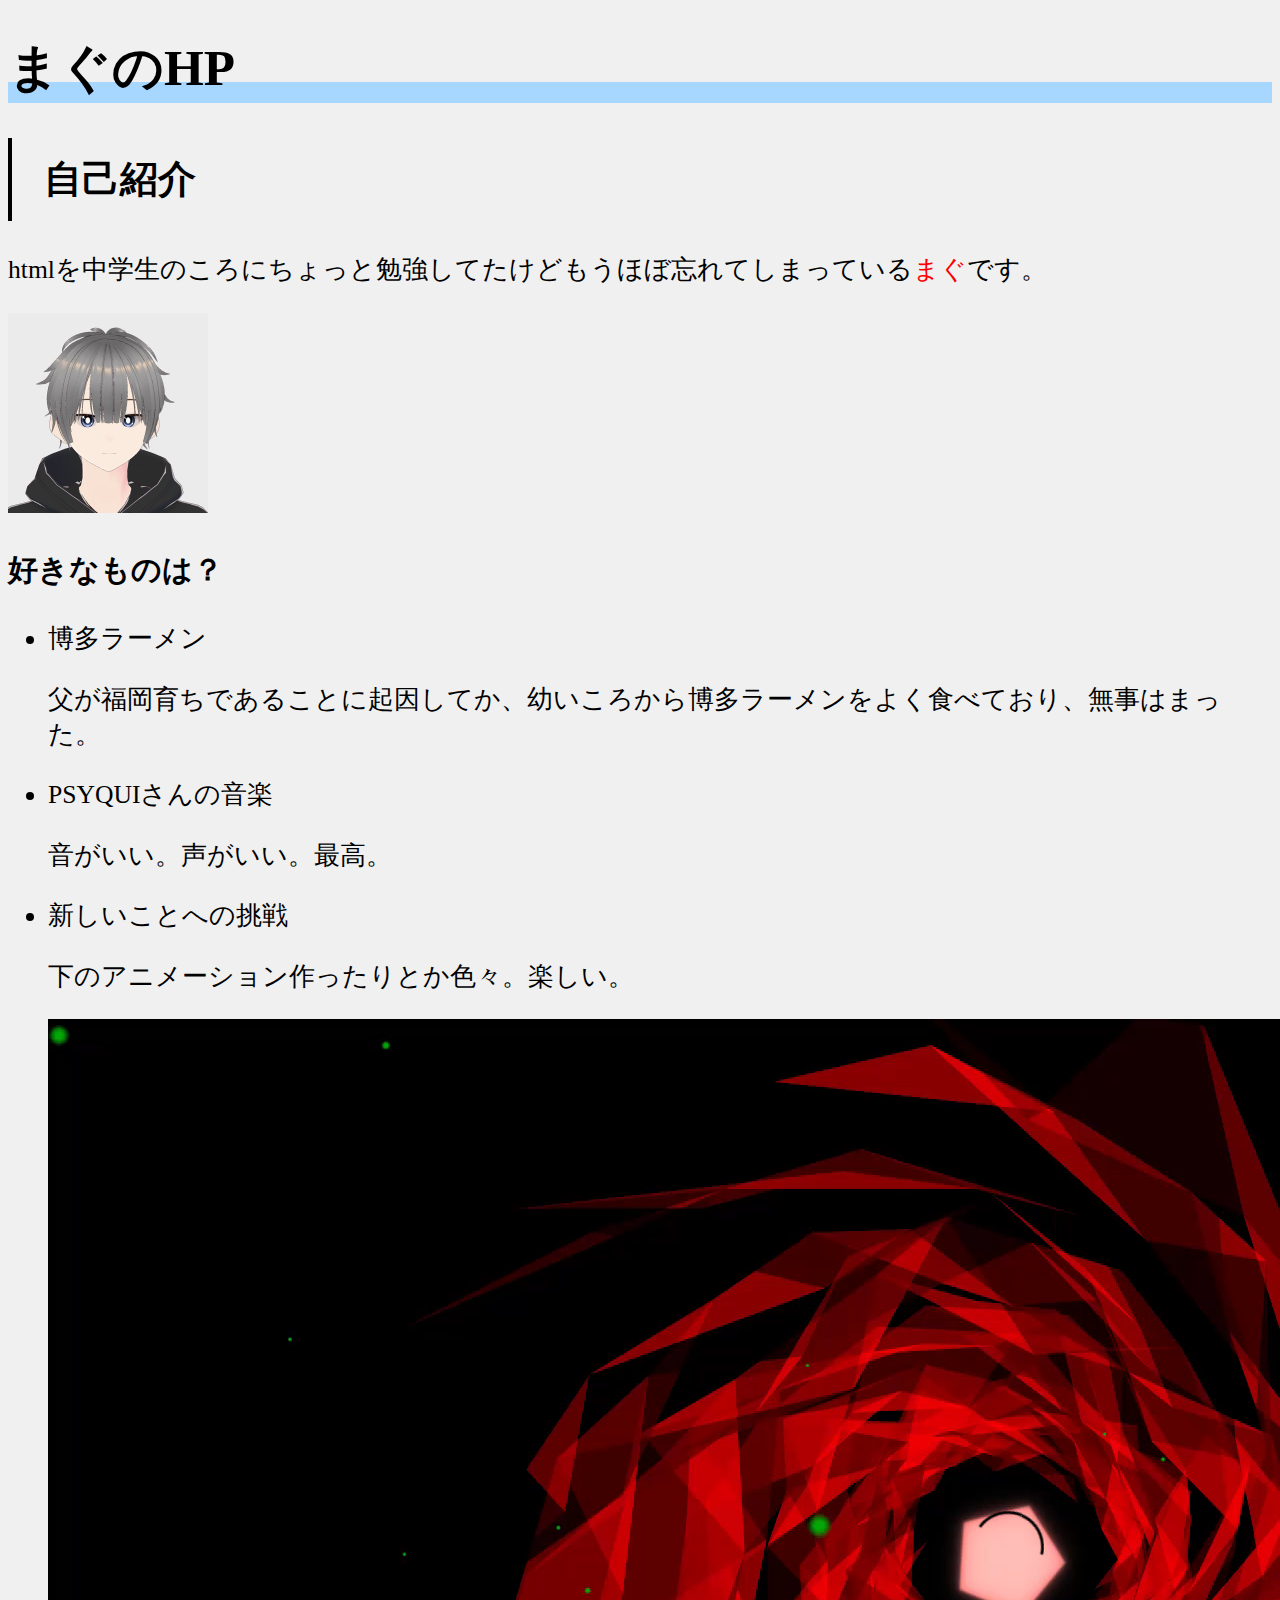
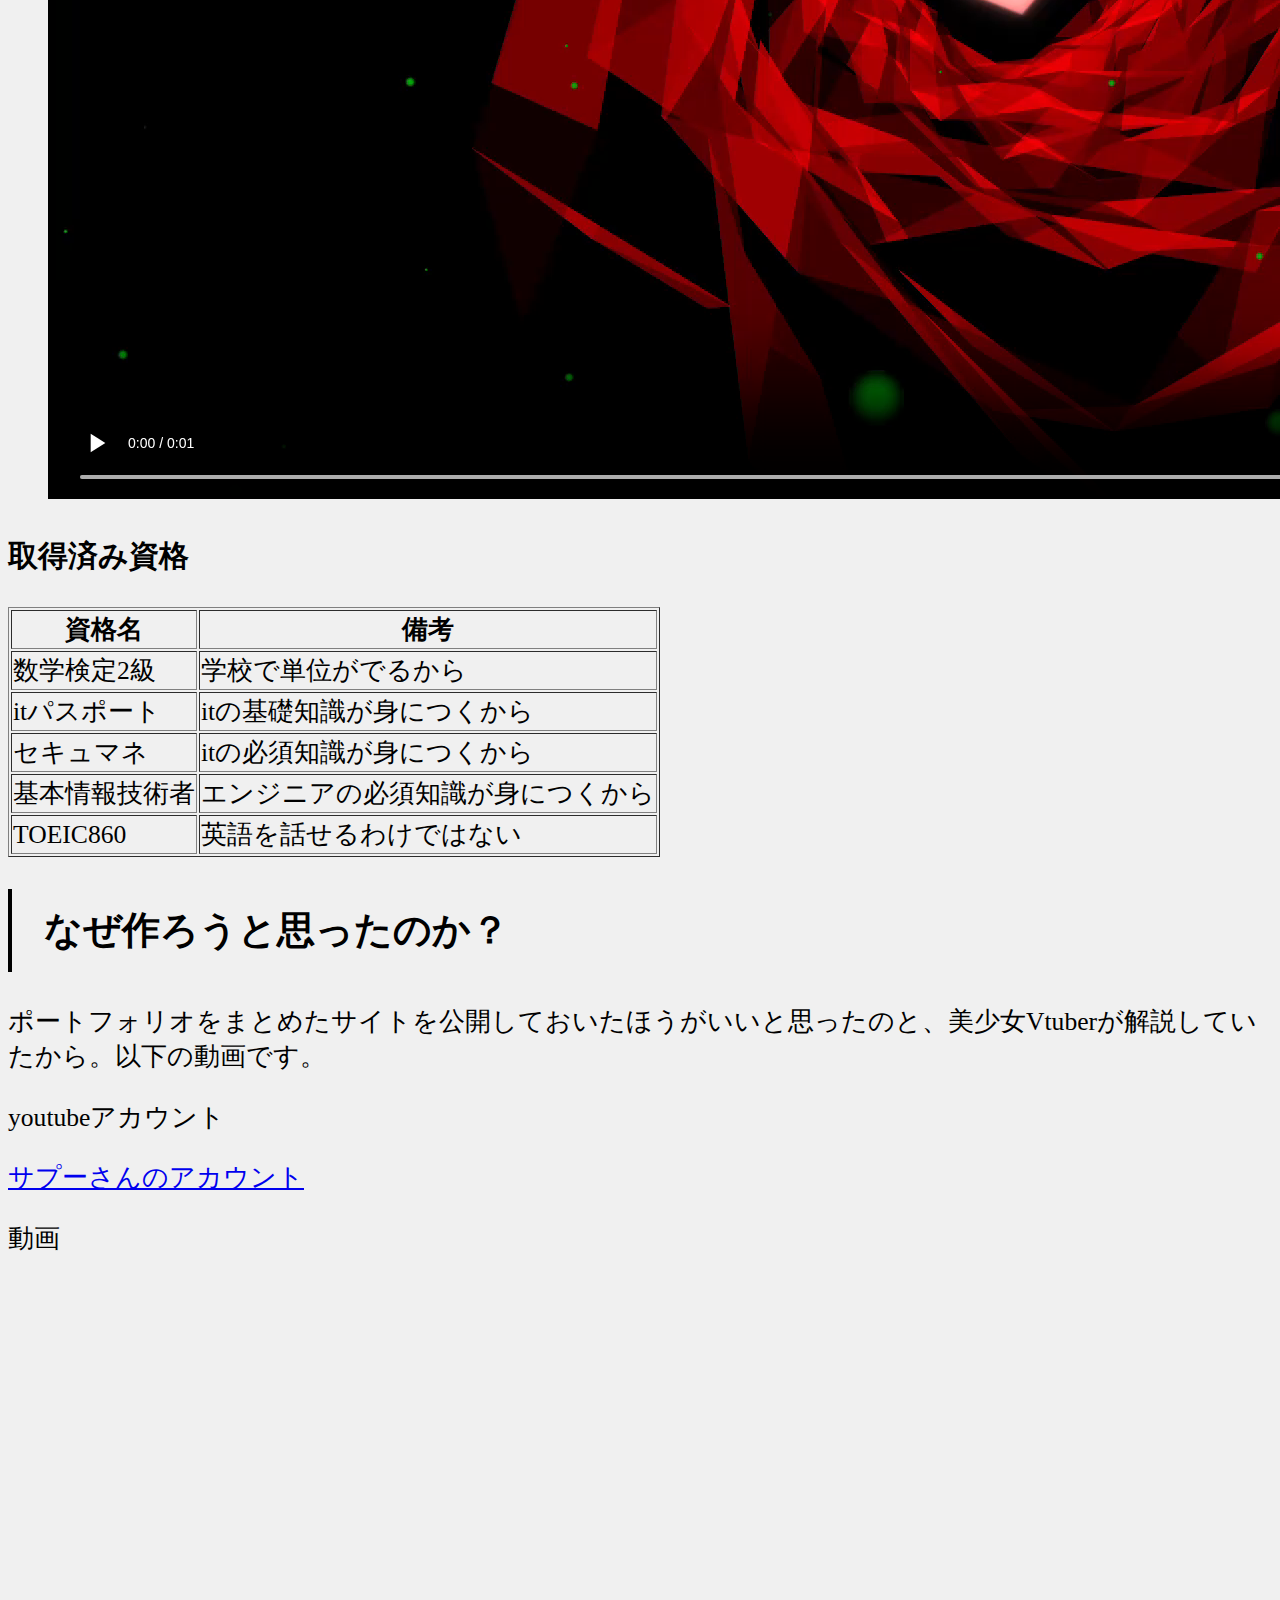
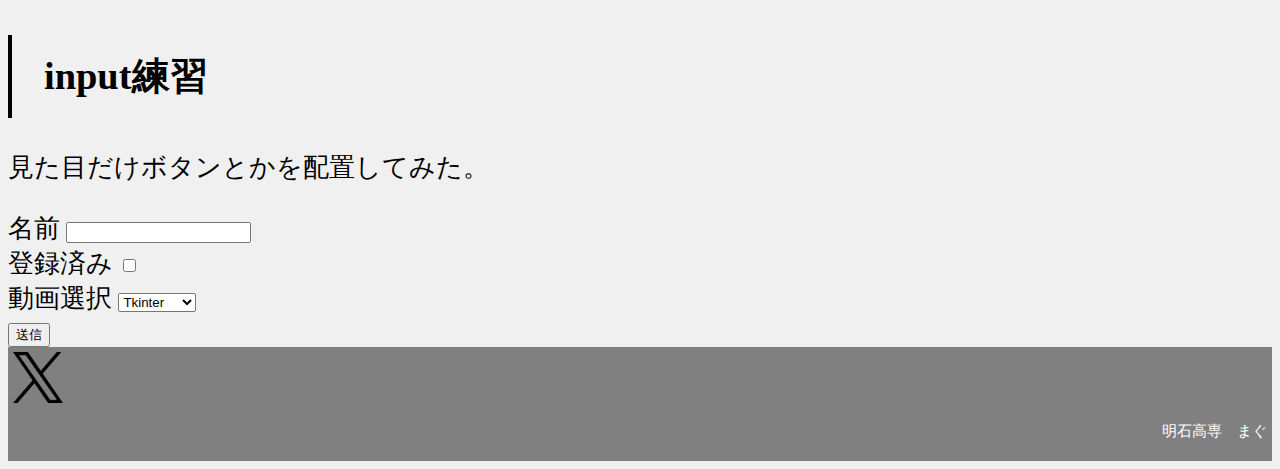
<file: index.html>
<!DOCTYPE html>
<html lang="ja"> <!-- ALT+B でブラウザで開ける-->
    <head>
        <meta charset="UTF-8">
        <meta name="viewport" content="width=device-width, initial-scale=1.0">
        <title>やまHP</title>
        <link rel="stylesheet" href="base.css">
        
    </head>
    <body>
        <header>
            <h1>まぐのHP</h1>
        </header>
        <main>
 
            <div>
                <h2>自己紹介</h2>
                <p>htmlを中学生のころにちょっと勉強してたけどもうほぼ忘れてしまっている<span style="color:red">まぐ</span>です。</p>
                <img src="reo.jpg" alt="ネットアイコン用の3dモデル" width="200px">


                <h3>好きなものは？</h3>
                <ul>
                    <li>博多ラーメン</li>
                    <p>父が福岡育ちであることに起因してか、幼いころから博多ラーメンをよく食べており、無事はまった。</p>
                    <li>PSYQUIさんの音楽</li>
                    <p>音がいい。声がいい。最高。</p>
                    <li>新しいことへの挑戦</li>
                    <p>下のアニメーション作ったりとか色々。楽しい。</p>
                    <video src="red_3.mp4" widh="200px" controls></video>
                </ul>
                <h3>取得済み資格</h3>
                <table border="1">
                    <tr>
                        <th>資格名</th>
                        <th>備考</th>
                    </tr>
                    <tr>
                        <td>数学検定2級</td>
                        <td>学校で単位がでるから</td>
                    </tr>
		    <tr>
                        <td>itパスポート</td>
                        <td>itの基礎知識が身につくから</td>
                    </tr>
		    <tr>
                        <td>セキュマネ</td>
                        <td>itの必須知識が身につくから</td>
                    </tr>
                    <tr>
                        <td>基本情報技術者</td>
                        <td>エンジニアの必須知識が身につくから</td>
                    </tr>
                    <tr>
                        <td>TOEIC860</td>
                        <td>英語を話せるわけではない</td>
                    </tr>
                </table>
            </div>
            <h2>なぜ作ろうと思ったのか？</h2>
            <p>ポートフォリオをまとめたサイトを公開しておいたほうがいいと思ったのと、美少女Vtuberが解説していたから。以下の動画です。</p>
            <p>youtubeアカウント</p>
            <a href="https://www.youtube.com/@pythonvtuber9917">サプーさんのアカウント</a>
            <p>動画</p>
            <iframe width="560" height="315" src="https://www.youtube.com/embed/8F-EuKFvBEA?si=8GJkSiktLLtA2mQf" title="YouTube video player" frameborder="0" allow="accelerometer; autoplay; clipboard-write; encrypted-media; gyroscope; picture-in-picture; web-share" referrerpolicy="strict-origin-when-cross-origin" allowfullscreen></iframe>
            
            <h2>input練習</h2>
            <p>見た目だけボタンとかを配置してみた。</p>
            <div>
                <label for="name">名前</label>
                <input type = "text" id="name">
            </div>
            <div>
                <label for="registered">登録済み</label>
                <input type="checkbox" id="registered">
            </div>

            <div>
                <label for="video">動画選択</label>
                <select id="video">
                    <option>Tkinter</option>
                    <option>Flask</option>
                    <option>PyCharm</option>
                </select>
            </div>
            <div>
                <input type="button" value="送信">
            </div>
        </main>
        <footer>

            <a href="https://x.com/azusa812y">
                <img src="logo-black.png" alt="Xロゴ" width="50px" class="x">
            </a>
            <p class="footer_name">明石高専　まぐ</p>
        </footer>
    </body>
</html>
</file>
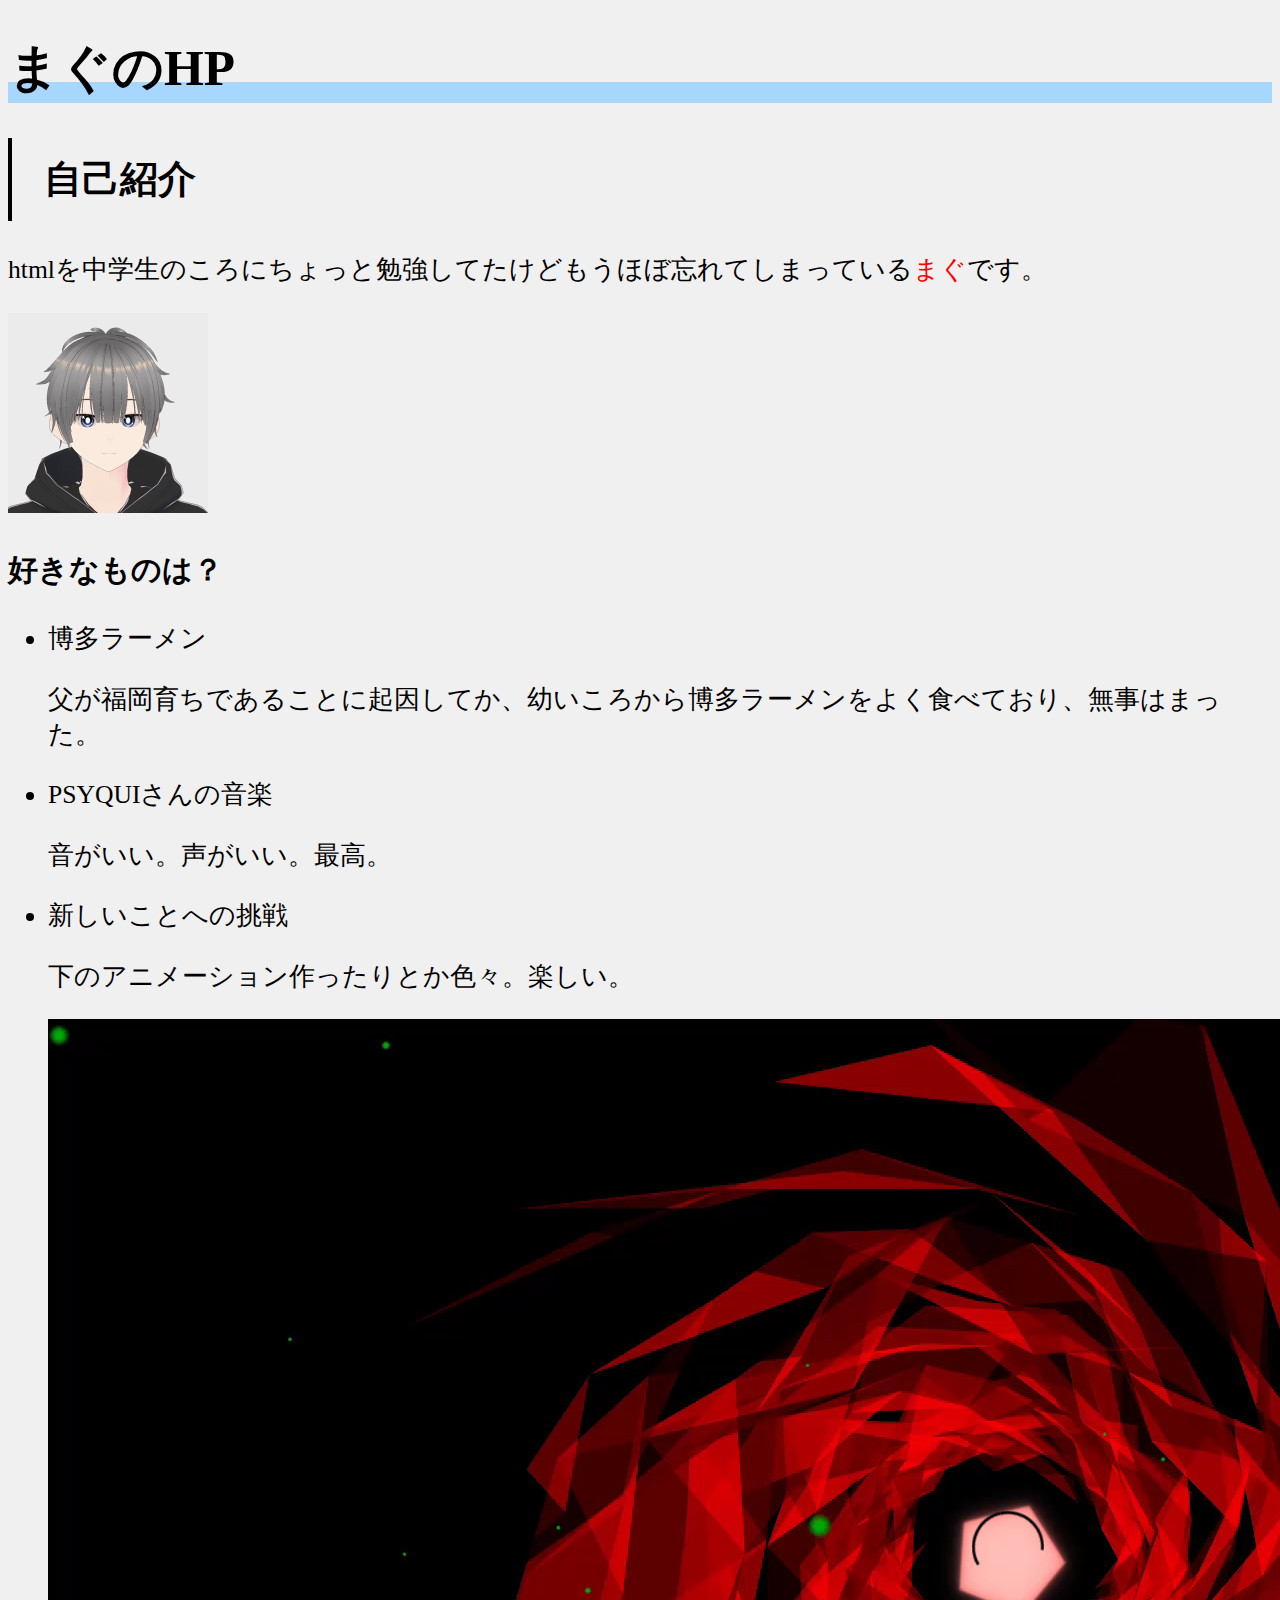
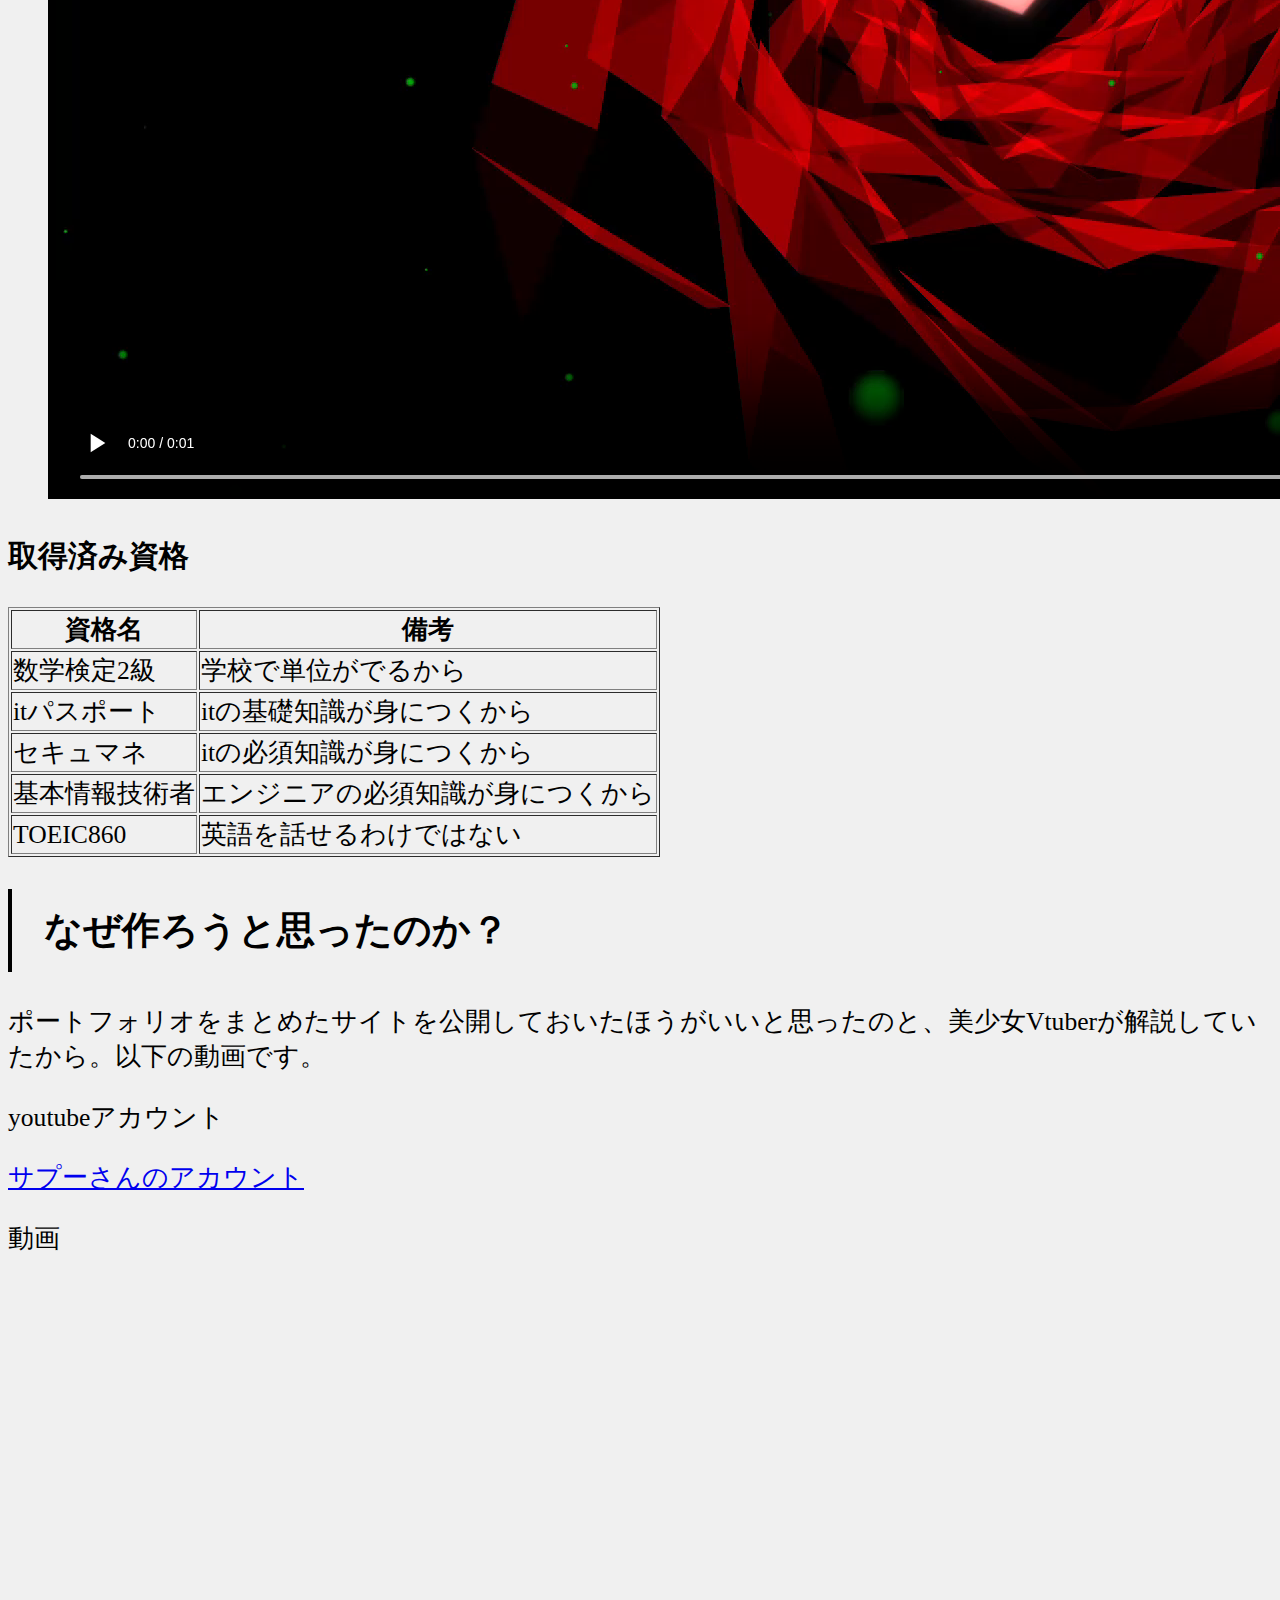
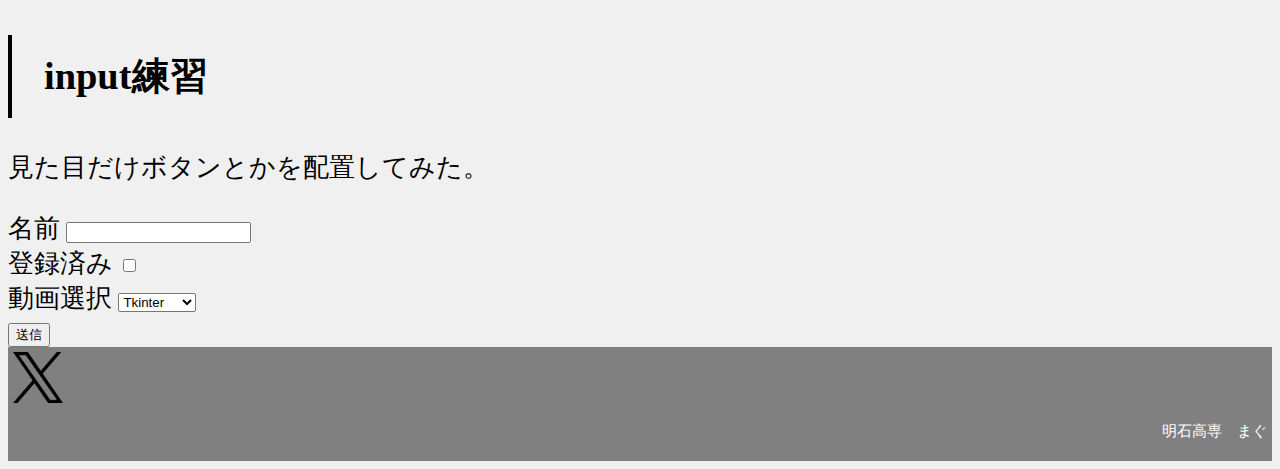
<file: hayato_site.html>
<!DOCTYPE html>
<html lang="ja"> <!-- ALT+B でブラウザで開ける-->
    <head>
        <meta charset="UTF-8">
        <meta name="viewport" content="width=device-width, initial-scale=1.0">
        <title>やまHP</title>
        <link rel="stylesheet" href="base.css">
        
    </head>
    <body>
        <header>
            <h1>まぐのHP</h1>
        </header>
        <main>
 
            <div>
                <h2>自己紹介</h2>
                <p>htmlを中学生のころにちょっと勉強してたけどもうほぼ忘れてしまっている<span style="color:red">まぐ</span>です。</p>
                <img src="reo.jpg" alt="ネットアイコン用の3dモデル" width="200px">


                <h3>好きなものは？</h3>
                <ul>
                    <li>博多ラーメン</li>
                    <p>父が福岡育ちであることに起因してか、幼いころから博多ラーメンをよく食べており、無事はまった。</p>
                    <li>PSYQUIさんの音楽</li>
                    <p>音がいい。声がいい。最高。</p>
                    <li>新しいことへの挑戦</li>
                    <p>下のアニメーション作ったりとか色々。楽しい。</p>
                    <video src="red_3.mp4" widh="200px" controls></video>
                </ul>
                <h3>取得済み資格</h3>
                <table border="1">
                    <tr>
                        <th>資格名</th>
                        <th>備考</th>
                    </tr>
                    <tr>
                        <td>数学検定2級</td>
                        <td>学校で単位がでるから</td>
                    </tr>
		    <tr>
                        <td>itパスポート</td>
                        <td>itの基礎知識が身につくから</td>
                    </tr>
		    <tr>
                        <td>セキュマネ</td>
                        <td>itの必須知識が身につくから</td>
                    </tr>
                    <tr>
                        <td>基本情報技術者</td>
                        <td>エンジニアの必須知識が身につくから</td>
                    </tr>
                    <tr>
                        <td>TOEIC860</td>
                        <td>英語を話せるわけではない</td>
                    </tr>
                </table>
            </div>
            <h2>なぜ作ろうと思ったのか？</h2>
            <p>ポートフォリオをまとめたサイトを公開しておいたほうがいいと思ったのと、美少女Vtuberが解説していたから。以下の動画です。</p>
            <p>youtubeアカウント</p>
            <a href="https://www.youtube.com/@pythonvtuber9917">サプーさんのアカウント</a>
            <p>動画</p>
            <iframe width="560" height="315" src="https://www.youtube.com/embed/8F-EuKFvBEA?si=8GJkSiktLLtA2mQf" title="YouTube video player" frameborder="0" allow="accelerometer; autoplay; clipboard-write; encrypted-media; gyroscope; picture-in-picture; web-share" referrerpolicy="strict-origin-when-cross-origin" allowfullscreen></iframe>
            
            <h2>input練習</h2>
            <p>見た目だけボタンとかを配置してみた。</p>
            <div>
                <label for="name">名前</label>
                <input type = "text" id="name">
            </div>
            <div>
                <label for="registered">登録済み</label>
                <input type="checkbox" id="registered">
            </div>

            <div>
                <label for="video">動画選択</label>
                <select id="video">
                    <option>Tkinter</option>
                    <option>Flask</option>
                    <option>PyCharm</option>
                </select>
            </div>
            <div>
                <input type="button" value="送信">
            </div>
        </main>
        <footer>

            <a href="https://x.com/azusa812y">
                <img src="logo-black.png" alt="Xロゴ" width="50px" class="x">
            </a>
            <p class="footer_name">明石高専　まぐ</p>
        </footer>
    </body>
</html>
</file>
<file: base.css>
h1 {
    background: linear-gradient(transparent 70%, #a7d6ff 70%);
  }

  h2 {
    padding: 1rem 2rem;
    border-left: 4px solid #000;
  }

footer{
    background-color:gray;
    padding: 5px;
    font-size:15px;
    color:white;


}
.footer_name{
    text-align: right;
}

.x{
    text-align: center;
}

a:hover{
    color:grey;
}
body{
    font-size :1.6rem;
    background-color: #f0f0f0;
    word-break: break-word;
    overflow-wrap: break-word;
    white-space:normal;
}
.context{
    max-width:100%;
    width:auto;
}
</file>
